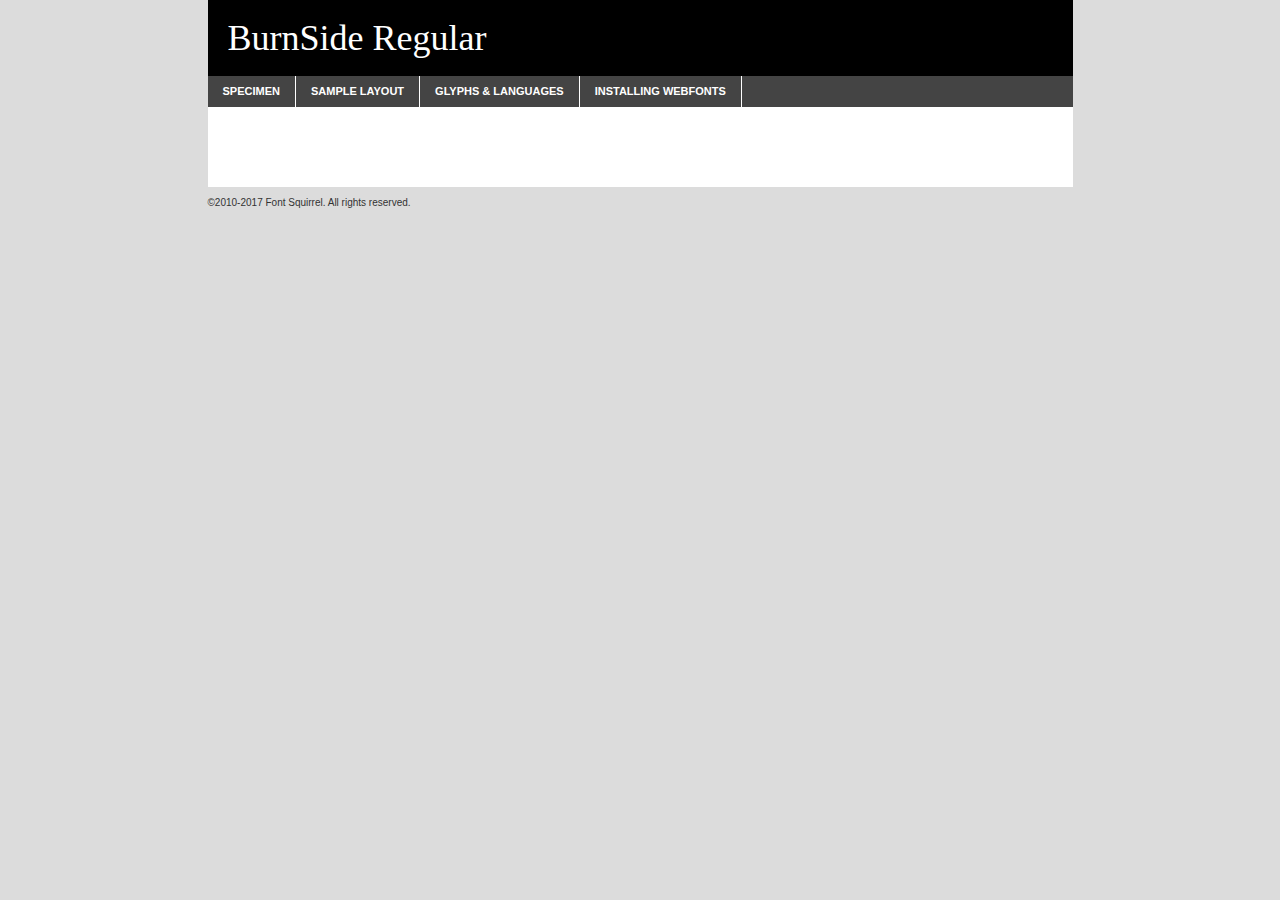
<file: css/fonts/burnSide/burnside-demo.html>
<!DOCTYPE html PUBLIC "-//W3C//DTD XHTML 1.0 Transitional//EN"
	"http://www.w3.org/TR/xhtml1/DTD/xhtml1-transitional.dtd">

<html xmlns="http://www.w3.org/1999/xhtml" xml:lang="en" lang="en">
<head>
	<meta http-equiv="Content-Type" content="text/html; charset=utf-8" />
	<script src="http://ajax.googleapis.com/ajax/libs/jquery/1.7.2/jquery.min.js" type="text/javascript" charset="utf-8"></script>
	<script type="text/javascript">
	(function($){$.fn.easyTabs=function(option){var param=jQuery.extend({fadeSpeed:"fast",defaultContent:1,activeClass:'active'},option);$(this).each(function(){var thisId="#"+this.id;if(param.defaultContent==''){param.defaultContent=1;}
	if(typeof param.defaultContent=="number")
	{var defaultTab=$(thisId+" .tabs li:eq("+(param.defaultContent-1)+") a").attr('href').substr(1);}else{var defaultTab=param.defaultContent;}
	$(thisId+" .tabs li a").each(function(){var tabToHide=$(this).attr('href').substr(1);$("#"+tabToHide).addClass('easytabs-tab-content');});hideAll();changeContent(defaultTab);function hideAll(){$(thisId+" .easytabs-tab-content").hide();}
	function changeContent(tabId){hideAll();$(thisId+" .tabs li").removeClass(param.activeClass);$(thisId+" .tabs li a[href=#"+tabId+"]").closest('li').addClass(param.activeClass);if(param.fadeSpeed!="none")
	{$(thisId+" #"+tabId).fadeIn(param.fadeSpeed);}else{$(thisId+" #"+tabId).show();}}
	$(thisId+" .tabs li").click(function(){var tabId=$(this).find('a').attr('href').substr(1);changeContent(tabId);return false;});});}})(jQuery);
	</script>
	<link rel="stylesheet" href="specimen_files/specimen_stylesheet.css" type="text/css" charset="utf-8" />
	<link rel="stylesheet" href="stylesheet.css" type="text/css" charset="utf-8" />

	<style type="text/css">
					body{
				font-family: 'burnsideregular';
							}
		</style>

	<title>BurnSide Regular Specimen</title>
	
	
	<script type="text/javascript" charset="utf-8">
		$(document).ready(function() {
			$('#container').easyTabs({defaultContent:1});
		});
	</script>
</head>

<body>
<div id="container">
	<div id="header">
		BurnSide Regular	</div>
	<ul class="tabs">
		<li><a href="#specimen">Specimen</a></li>
		<li><a href="#layout">Sample Layout</a></li>
				<li><a href="#glyphs">Glyphs &amp; Languages</a></li>
		<li><a href="#installing">Installing Webfonts</a></li>
		
	</ul>
	
	<div id="main_content">

		
			<div id="specimen">
		
				<div class="section">
					<div class="grid12 firstcol">
						<div class="huge">AaBb</div>
					</div>
				</div>
		
				<div class="section">
					<div class="glyph_range">A&#x200B;B&#x200b;C&#x200b;D&#x200b;E&#x200b;F&#x200b;G&#x200b;H&#x200b;I&#x200b;J&#x200b;K&#x200b;L&#x200b;M&#x200b;N&#x200b;O&#x200b;P&#x200b;Q&#x200b;R&#x200b;S&#x200b;T&#x200b;U&#x200b;V&#x200b;W&#x200b;X&#x200b;Y&#x200b;Z&#x200b;a&#x200b;b&#x200b;c&#x200b;d&#x200b;e&#x200b;f&#x200b;g&#x200b;h&#x200b;i&#x200b;j&#x200b;k&#x200b;l&#x200b;m&#x200b;n&#x200b;o&#x200b;p&#x200b;q&#x200b;r&#x200b;s&#x200b;t&#x200b;u&#x200b;v&#x200b;w&#x200b;x&#x200b;y&#x200b;z&#x200b;1&#x200b;2&#x200b;3&#x200b;4&#x200b;5&#x200b;6&#x200b;7&#x200b;8&#x200b;9&#x200b;0&#x200b;&amp;&#x200b;.&#x200b;,&#x200b;?&#x200b;!&#x200b;&#64;&#x200b;(&#x200b;)&#x200b;#&#x200b;$&#x200b;%&#x200b;*&#x200b;+&#x200b;-&#x200b;=&#x200b;:&#x200b;;</div>
				</div>
				<div class="section">
					<div class="grid12 firstcol">
						<table class="sample_table">
							<tr><td>10</td><td class="size10">abcdefghijklmnopqrstuvwxyzABCDEFGHIJKLMNOPQRSTUVWXYZ0123456789abcdefghijklmnopqrstuvwxyzABCDEFGHIJKLMNOPQRSTUVWXYZ0123456789abcdefghijklmnopqrstuvwxyzABCDEFGHIJKLMNOPQRSTUVWXYZ</td></tr>
							<tr><td>11</td><td class="size11">abcdefghijklmnopqrstuvwxyzABCDEFGHIJKLMNOPQRSTUVWXYZ0123456789abcdefghijklmnopqrstuvwxyzABCDEFGHIJKLMNOPQRSTUVWXYZ0123456789abcdefghijklmnopqrstuvwxyzABCDEFGHIJKLMNOPQRSTUVWXYZ</td></tr>
							<tr><td>12</td><td class="size12">abcdefghijklmnopqrstuvwxyzABCDEFGHIJKLMNOPQRSTUVWXYZ0123456789abcdefghijklmnopqrstuvwxyzABCDEFGHIJKLMNOPQRSTUVWXYZ0123456789abcdefghijklmnopqrstuvwxyzABCDEFGHIJKLMNOPQRSTUVWXYZ</td></tr>
							<tr><td>13</td><td class="size13">abcdefghijklmnopqrstuvwxyzABCDEFGHIJKLMNOPQRSTUVWXYZ0123456789abcdefghijklmnopqrstuvwxyzABCDEFGHIJKLMNOPQRSTUVWXYZ0123456789abcdefghijklmnopqrstuvwxyzABCDEFGHIJKLMNOPQRSTUVWXYZ</td></tr>
							<tr><td>14</td><td class="size14">abcdefghijklmnopqrstuvwxyzABCDEFGHIJKLMNOPQRSTUVWXYZ0123456789abcdefghijklmnopqrstuvwxyzABCDEFGHIJKLMNOPQRSTUVWXYZ0123456789abcdefghijklmnopqrstuvwxyzABCDEFGHIJKLMNOPQRSTUVWXYZ</td></tr>
							<tr><td>16</td><td class="size16">abcdefghijklmnopqrstuvwxyzABCDEFGHIJKLMNOPQRSTUVWXYZ0123456789abcdefghijklmnopqrstuvwxyzABCDEFGHIJKLMNOPQRSTUVWXYZ</td></tr>
							<tr><td>18</td><td class="size18">abcdefghijklmnopqrstuvwxyzABCDEFGHIJKLMNOPQRSTUVWXYZ0123456789abcdefghijklmnopqrstuvwxyzABCDEFGHIJKLMNOPQRSTUVWXYZ</td></tr>
							<tr><td>20</td><td class="size20">abcdefghijklmnopqrstuvwxyzABCDEFGHIJKLMNOPQRSTUVWXYZ0123456789abcdefghijklmnopqrstuvwxyzABCDEFGHIJKLMNOPQRSTUVWXYZ</td></tr>
							<tr><td>24</td><td class="size24">abcdefghijklmnopqrstuvwxyzABCDEFGHIJKLMNOPQRSTUVWXYZ0123456789abcdefghijklmnopqrstuvwxyzABCDEFGHIJKLMNOPQRSTUVWXYZ</td></tr>
							<tr><td>30</td><td class="size30">abcdefghijklmnopqrstuvwxyzABCDEFGHIJKLMNOPQRSTUVWXYZ0123456789abcdefghijklmnopqrstuvwxyzABCDEFGHIJKLMNOPQRSTUVWXYZ</td></tr>
							<tr><td>36</td><td class="size36">abcdefghijklmnopqrstuvwxyzABCDEFGHIJKLMNOPQRSTUVWXYZ0123456789abcdefghijklmnopqrstuvwxyzABCDEFGHIJKLMNOPQRSTUVWXYZ</td></tr>
							<tr><td>48</td><td class="size48">abcdefghijklmnopqrstuvwxyzABCDEFGHIJKLMNOPQRSTUVWXYZ0123456789abcdefghijklmnopqrstuvwxyzABCDEFGHIJKLMNOPQRSTUVWXYZ</td></tr>
							<tr><td>60</td><td class="size60">abcdefghijklmnopqrstuvwxyzABCDEFGHIJKLMNOPQRSTUVWXYZ0123456789abcdefghijklmnopqrstuvwxyzABCDEFGHIJKLMNOPQRSTUVWXYZ</td></tr>
							<tr><td>72</td><td class="size72">abcdefghijklmnopqrstuvwxyzABCDEFGHIJKLMNOPQRSTUVWXYZ0123456789abcdefghijklmnopqrstuvwxyzABCDEFGHIJKLMNOPQRSTUVWXYZ</td></tr>
							<tr><td>90</td><td class="size90">abcdefghijklmnopqrstuvwxyzABCDEFGHIJKLMNOPQRSTUVWXYZ0123456789abcdefghijklmnopqrstuvwxyzABCDEFGHIJKLMNOPQRSTUVWXYZ</td></tr>
						</table>
				
					</div>
			
				</div>
		
		
		
								<div class="section" id="bodycomparison">


										<div id="xheight">
				<div class="fontbody">&#x25FC;&#x25FC;&#x25FC;&#x25FC;&#x25FC;&#x25FC;&#x25FC;&#x25FC;&#x25FC;&#x25FC;&#x25FC;&#x25FC;&#x25FC;&#x25FC;&#x25FC;&#x25FC;&#x25FC;&#x25FC;&#x25FC;&#x25FC;&#x25FC;&#x25FC;&#x25FC;&#x25FC;&#x25FC;&#x25FC;&#x25FC;&#x25FC;&#x25FC;&#x25FC;&#x25FC;&#x25FC;&#x25FC;&#x25FC;&#x25FC;&#x25FC;&#x25FC;&#x25FC;&#x25FC;&#x25FC;&#x25FC;&#x25FC;&#x25FC;&#x25FC;&#x25FC;&#x25FC;&#x25FC;&#x25FC;&#x25FC;&#x25FC;&#x25FC;&#x25FC;&#x25FC;&#x25FC;&#x25FC;&#x25FC;&#x25FC;&#x25FC;&#x25FC;&#x25FC;&#x25FC;&#x25FC;&#x25FC;&#x25FC;&#x25FC;&#x25FC;&#x25FC;&#x25FC;&#x25FC;&#x25FC;&#x25FC;&#x25FC;&#x25FC;&#x25FC;&#x25FC;&#x25FC;&#x25FC;&#x25FC;&#x25FC;&#x25FC;&#x25FC;&#x25FC;&#x25FC;&#x25FC;&#x25FC;&#x25FC;&#x25FC;&#x25FC;&#x25FC;&#x25FC;&#x25FC;&#x25FC;&#x25FC;&#x25FC;&#x25FC;&#x25FC;&#x25FC;&#x25FC;&#x25FC;body</div><div class="arialbody">body</div><div class="verdanabody">body</div><div class="georgiabody">body</div></div>
										<div class="fontbody" style="z-index:1">
											body<span>BurnSide Regular</span>
										</div>
										<div class="arialbody" style="z-index:1">
											body<span>Arial</span>
										</div>
										<div class="verdanabody" style="z-index:1">
											body<span>Verdana</span>
										</div>
										<div class="georgiabody" style="z-index:1">
											body<span>Georgia</span>
										</div>



								</div>
		
		
				<div class="section psample psample_row1" id="">
					
					<div class="grid2 firstcol">
						<p class="size10"><span>10.</span>Aenean lacinia bibendum nulla sed consectetur. Fusce dapibus, tellus ac cursus commodo, tortor mauris condimentum nibh, ut fermentum massa justo sit amet risus. Nullam id dolor id nibh ultricies vehicula ut id elit. Cum sociis natoque penatibus et magnis dis parturient montes, nascetur ridiculus mus. Nulla vitae elit libero, a pharetra augue.</p>
			
					</div>
					<div class="grid3">
						<p class="size11"><span>11.</span>Aenean lacinia bibendum nulla sed consectetur. Fusce dapibus, tellus ac cursus commodo, tortor mauris condimentum nibh, ut fermentum massa justo sit amet risus. Nullam id dolor id nibh ultricies vehicula ut id elit. Cum sociis natoque penatibus et magnis dis parturient montes, nascetur ridiculus mus. Nulla vitae elit libero, a pharetra augue.</p>
			
					</div>
					<div class="grid3">
						<p class="size12"><span>12.</span>Aenean lacinia bibendum nulla sed consectetur. Fusce dapibus, tellus ac cursus commodo, tortor mauris condimentum nibh, ut fermentum massa justo sit amet risus. Nullam id dolor id nibh ultricies vehicula ut id elit. Cum sociis natoque penatibus et magnis dis parturient montes, nascetur ridiculus mus. Nulla vitae elit libero, a pharetra augue.</p>
			
					</div>
					<div class="grid4">
						<p class="size13"><span>13.</span>Aenean lacinia bibendum nulla sed consectetur. Fusce dapibus, tellus ac cursus commodo, tortor mauris condimentum nibh, ut fermentum massa justo sit amet risus. Nullam id dolor id nibh ultricies vehicula ut id elit. Cum sociis natoque penatibus et magnis dis parturient montes, nascetur ridiculus mus. Nulla vitae elit libero, a pharetra augue.</p>
			
					</div>
					<div class="white_blend"></div>
					
				</div>
				<div class="section psample psample_row2" id="">
					<div class="grid3 firstcol">
						<p class="size14"><span>14.</span>Aenean lacinia bibendum nulla sed consectetur. Fusce dapibus, tellus ac cursus commodo, tortor mauris condimentum nibh, ut fermentum massa justo sit amet risus. Nullam id dolor id nibh ultricies vehicula ut id elit. Cum sociis natoque penatibus et magnis dis parturient montes, nascetur ridiculus mus. Nulla vitae elit libero, a pharetra augue.</p>
			
					</div>
					<div class="grid4">
						<p class="size16"><span>16.</span>Aenean lacinia bibendum nulla sed consectetur. Fusce dapibus, tellus ac cursus commodo, tortor mauris condimentum nibh, ut fermentum massa justo sit amet risus. Nullam id dolor id nibh ultricies vehicula ut id elit. Cum sociis natoque penatibus et magnis dis parturient montes, nascetur ridiculus mus. Nulla vitae elit libero, a pharetra augue.</p>
			
					</div>
					<div class="grid5">
						<p class="size18"><span>18.</span>Aenean lacinia bibendum nulla sed consectetur. Fusce dapibus, tellus ac cursus commodo, tortor mauris condimentum nibh, ut fermentum massa justo sit amet risus. Nullam id dolor id nibh ultricies vehicula ut id elit. Cum sociis natoque penatibus et magnis dis parturient montes, nascetur ridiculus mus. Nulla vitae elit libero, a pharetra augue.</p>
			
					</div>

					<div class="white_blend"></div>

				</div>
				
				<div class="section psample psample_row3" id="">
					<div class="grid5 firstcol">
						<p class="size20"><span>20.</span>Aenean lacinia bibendum nulla sed consectetur. Fusce dapibus, tellus ac cursus commodo, tortor mauris condimentum nibh, ut fermentum massa justo sit amet risus. Nullam id dolor id nibh ultricies vehicula ut id elit. Cum sociis natoque penatibus et magnis dis parturient montes, nascetur ridiculus mus. Nulla vitae elit libero, a pharetra augue.</p>
					</div>
					<div class="grid7">
						<p class="size24"><span>24.</span>Aenean lacinia bibendum nulla sed consectetur. Fusce dapibus, tellus ac cursus commodo, tortor mauris condimentum nibh, ut fermentum massa justo sit amet risus. Nullam id dolor id nibh ultricies vehicula ut id elit. Cum sociis natoque penatibus et magnis dis parturient montes, nascetur ridiculus mus. Nulla vitae elit libero, a pharetra augue.</p>
					</div>
					
					<div class="white_blend"></div>
					
				</div>
				
				<div class="section psample psample_row4" id="">
					<div class="grid12 firstcol">
						<p class="size30"><span>30.</span>Aenean lacinia bibendum nulla sed consectetur. Fusce dapibus, tellus ac cursus commodo, tortor mauris condimentum nibh, ut fermentum massa justo sit amet risus. Nullam id dolor id nibh ultricies vehicula ut id elit. Cum sociis natoque penatibus et magnis dis parturient montes, nascetur ridiculus mus. Nulla vitae elit libero, a pharetra augue.</p>
					</div>
					<div class="white_blend"></div>
					
				</div>
				
				
				
				<div class="section psample psample_row1 fullreverse">
					<div class="grid2 firstcol">
						<p class="size10"><span>10.</span>Aenean lacinia bibendum nulla sed consectetur. Fusce dapibus, tellus ac cursus commodo, tortor mauris condimentum nibh, ut fermentum massa justo sit amet risus. Nullam id dolor id nibh ultricies vehicula ut id elit. Cum sociis natoque penatibus et magnis dis parturient montes, nascetur ridiculus mus. Nulla vitae elit libero, a pharetra augue.</p>
			
					</div>
					<div class="grid3">
						<p class="size11"><span>11.</span>Aenean lacinia bibendum nulla sed consectetur. Fusce dapibus, tellus ac cursus commodo, tortor mauris condimentum nibh, ut fermentum massa justo sit amet risus. Nullam id dolor id nibh ultricies vehicula ut id elit. Cum sociis natoque penatibus et magnis dis parturient montes, nascetur ridiculus mus. Nulla vitae elit libero, a pharetra augue.</p>
			
					</div>
					<div class="grid3">
						<p class="size12"><span>12.</span>Aenean lacinia bibendum nulla sed consectetur. Fusce dapibus, tellus ac cursus commodo, tortor mauris condimentum nibh, ut fermentum massa justo sit amet risus. Nullam id dolor id nibh ultricies vehicula ut id elit. Cum sociis natoque penatibus et magnis dis parturient montes, nascetur ridiculus mus. Nulla vitae elit libero, a pharetra augue.</p>
			
					</div>
					<div class="grid4">
						<p class="size13"><span>13.</span>Aenean lacinia bibendum nulla sed consectetur. Fusce dapibus, tellus ac cursus commodo, tortor mauris condimentum nibh, ut fermentum massa justo sit amet risus. Nullam id dolor id nibh ultricies vehicula ut id elit. Cum sociis natoque penatibus et magnis dis parturient montes, nascetur ridiculus mus. Nulla vitae elit libero, a pharetra augue.</p>
			
					</div>
					<div class="black_blend"></div>
					
				</div>
				
				<div class="section psample psample_row2 fullreverse">
					<div class="grid3 firstcol">
						<p class="size14"><span>14.</span>Aenean lacinia bibendum nulla sed consectetur. Fusce dapibus, tellus ac cursus commodo, tortor mauris condimentum nibh, ut fermentum massa justo sit amet risus. Nullam id dolor id nibh ultricies vehicula ut id elit. Cum sociis natoque penatibus et magnis dis parturient montes, nascetur ridiculus mus. Nulla vitae elit libero, a pharetra augue.</p>
			
					</div>
					<div class="grid4">
						<p class="size16"><span>16.</span>Aenean lacinia bibendum nulla sed consectetur. Fusce dapibus, tellus ac cursus commodo, tortor mauris condimentum nibh, ut fermentum massa justo sit amet risus. Nullam id dolor id nibh ultricies vehicula ut id elit. Cum sociis natoque penatibus et magnis dis parturient montes, nascetur ridiculus mus. Nulla vitae elit libero, a pharetra augue.</p>
			
					</div>
					<div class="grid5">
						<p class="size18"><span>18.</span>Aenean lacinia bibendum nulla sed consectetur. Fusce dapibus, tellus ac cursus commodo, tortor mauris condimentum nibh, ut fermentum massa justo sit amet risus. Nullam id dolor id nibh ultricies vehicula ut id elit. Cum sociis natoque penatibus et magnis dis parturient montes, nascetur ridiculus mus. Nulla vitae elit libero, a pharetra augue.</p>
			
					</div>
					<div class="black_blend"></div>

				</div>
				
				<div class="section psample fullreverse psample_row3" id="">
					<div class="grid5 firstcol">
						<p class="size20"><span>20.</span>Aenean lacinia bibendum nulla sed consectetur. Fusce dapibus, tellus ac cursus commodo, tortor mauris condimentum nibh, ut fermentum massa justo sit amet risus. Nullam id dolor id nibh ultricies vehicula ut id elit. Cum sociis natoque penatibus et magnis dis parturient montes, nascetur ridiculus mus. Nulla vitae elit libero, a pharetra augue.</p>
					</div>
					<div class="grid7">
						<p class="size24"><span>24.</span>Aenean lacinia bibendum nulla sed consectetur. Fusce dapibus, tellus ac cursus commodo, tortor mauris condimentum nibh, ut fermentum massa justo sit amet risus. Nullam id dolor id nibh ultricies vehicula ut id elit. Cum sociis natoque penatibus et magnis dis parturient montes, nascetur ridiculus mus. Nulla vitae elit libero, a pharetra augue.</p>
					</div>
					
					<div class="black_blend"></div>
					
				</div>
				
				<div class="section psample fullreverse psample_row4" id="" style="border-bottom: 20px #000 solid;">
					<div class="grid12 firstcol">
						<p class="size30"><span>30.</span>Aenean lacinia bibendum nulla sed consectetur. Fusce dapibus, tellus ac cursus commodo, tortor mauris condimentum nibh, ut fermentum massa justo sit amet risus. Nullam id dolor id nibh ultricies vehicula ut id elit. Cum sociis natoque penatibus et magnis dis parturient montes, nascetur ridiculus mus. Nulla vitae elit libero, a pharetra augue.</p>
					</div>
					<div class="black_blend"></div>
					
				</div>
				
				
				
				
			</div>
			
			<div id="layout">
				
				<div class="section">
					
					<div class="grid12 firstcol">
						<h1>Lorem Ipsum Dolor</h1>
						<h2>Etiam porta sem malesuada magna mollis euismod</h2>
						
						<p class="byline">By <a href="#link">Aenean Lacinia</a></p>
					</div>
				</div>
				<div class="section">
					<div class="grid8 firstcol">
						<p class="large">Donec sed odio dui. Morbi leo risus, porta ac consectetur ac, vestibulum at eros. Fusce dapibus, tellus ac cursus commodo, tortor mauris condimentum nibh, ut fermentum massa justo sit amet risus. </p>

						
						<h3>Pellentesque ornare sem</h3>

						<p>Maecenas sed diam eget risus varius blandit sit amet non magna. Maecenas faucibus mollis interdum. Donec ullamcorper nulla non metus auctor fringilla. Nullam id dolor id nibh ultricies vehicula ut id elit. Nullam id dolor id nibh ultricies vehicula ut id elit. </p>

						<p>Aenean eu leo quam. Pellentesque ornare sem lacinia quam venenatis vestibulum. Lorem ipsum dolor sit amet, consectetur adipiscing elit. Cum sociis natoque penatibus et magnis dis parturient montes, nascetur ridiculus mus. </p>

						<p>Nulla vitae elit libero, a pharetra augue. Praesent commodo cursus magna, vel scelerisque nisl consectetur et. Aenean lacinia bibendum nulla sed consectetur. </p>

						<p>Nullam quis risus eget urna mollis ornare vel eu leo. Nullam quis risus eget urna mollis ornare vel eu leo. Maecenas sed diam eget risus varius blandit sit amet non magna. Donec ullamcorper nulla non metus auctor fringilla. </p>

						<h3>Cras mattis consectetur</h3>

						<p>Aenean eu leo quam. Pellentesque ornare sem lacinia quam venenatis vestibulum. Aenean lacinia bibendum nulla sed consectetur. Integer posuere erat a ante venenatis dapibus posuere velit aliquet. Cras mattis consectetur purus sit amet fermentum. </p>

						<p>Nullam id dolor id nibh ultricies vehicula ut id elit. Nullam quis risus eget urna mollis ornare vel eu leo. Cras mattis consectetur purus sit amet fermentum.</p>
					</div>
					
					<div class="grid4 sidebar">
						
						<div class="box reverse">
							<p class="last">Nullam quis risus eget urna mollis ornare vel eu leo. Donec ullamcorper nulla non metus auctor fringilla. Cras mattis consectetur purus sit amet fermentum. Sed posuere consectetur est at lobortis. Lorem ipsum dolor sit amet, consectetur adipiscing elit. </p>
						</div>
						
						<p class="caption">Maecenas sed diam eget risus varius.</p>

						<p>Vestibulum id ligula porta felis euismod semper. Integer posuere erat a ante venenatis dapibus posuere velit aliquet. Vestibulum id ligula porta felis euismod semper. Sed posuere consectetur est at lobortis. Maecenas sed diam eget risus varius blandit sit amet non magna. Fusce dapibus, tellus ac cursus commodo, tortor mauris condimentum nibh, ut fermentum massa justo sit amet risus. </p>

					

						<p>Duis mollis, est non commodo luctus, nisi erat porttitor ligula, eget lacinia odio sem nec elit. Aenean lacinia bibendum nulla sed consectetur. Vivamus sagittis lacus vel augue laoreet rutrum faucibus dolor auctor. Aenean lacinia bibendum nulla sed consectetur. Nullam quis risus eget urna mollis ornare vel eu leo. </p>

						<p>Praesent commodo cursus magna, vel scelerisque nisl consectetur et. Donec ullamcorper nulla non metus auctor fringilla. Maecenas faucibus mollis interdum. Fusce dapibus, tellus ac cursus commodo, tortor mauris condimentum nibh, ut fermentum massa justo sit amet risus. </p>

					</div>
				</div>
				
			</div>


			



		<div id="glyphs">
			<div class="section">
				<div class="grid12 firstcol">
			
				<h1>Language Support</h1>
				<p>The subset of BurnSide Regular in this kit supports the following languages:<br />
			
					English, Arrernte, Bislama, Cebuano, Fijian, Gilbertese, Hmong, Ibanag, Iloko_ilokano, Interglossa_glosa, Interlingua, Lojban, Norfolk_pitcairnese, Oromo, Rotokas, Seychelles_creole, Shona, Somali, Southern_ndebele, Swahili, Swati_swazi, Tok_pisin, Warlpiri, Xhosa, Zulu, Latinbasic, Demo				</p>
				<h1>Glyph Chart</h1>
				<p>The subset of BurnSide Regular in this kit includes all the glyphs listed below. Unicode entities are included above each glyph to help you insert individual characters into your layout.</p>
				<div id="glyph_chart">
			
																				 <div><p>&amp;#13;</p>&#13;</div>
																				 <div><p>&amp;#32;</p>&#32;</div>
																				 <div><p>&amp;#36;</p>&#36;</div>
																				 <div><p>&amp;#48;</p>&#48;</div>
																				 <div><p>&amp;#49;</p>&#49;</div>
																				 <div><p>&amp;#50;</p>&#50;</div>
																				 <div><p>&amp;#51;</p>&#51;</div>
																				 <div><p>&amp;#52;</p>&#52;</div>
																				 <div><p>&amp;#53;</p>&#53;</div>
																				 <div><p>&amp;#54;</p>&#54;</div>
																				 <div><p>&amp;#55;</p>&#55;</div>
																				 <div><p>&amp;#56;</p>&#56;</div>
																				 <div><p>&amp;#57;</p>&#57;</div>
																				 <div><p>&amp;#65;</p>&#65;</div>
																				 <div><p>&amp;#66;</p>&#66;</div>
																				 <div><p>&amp;#67;</p>&#67;</div>
																				 <div><p>&amp;#68;</p>&#68;</div>
																				 <div><p>&amp;#69;</p>&#69;</div>
																				 <div><p>&amp;#70;</p>&#70;</div>
																				 <div><p>&amp;#71;</p>&#71;</div>
																				 <div><p>&amp;#72;</p>&#72;</div>
																				 <div><p>&amp;#73;</p>&#73;</div>
																				 <div><p>&amp;#74;</p>&#74;</div>
																				 <div><p>&amp;#75;</p>&#75;</div>
																				 <div><p>&amp;#76;</p>&#76;</div>
																				 <div><p>&amp;#77;</p>&#77;</div>
																				 <div><p>&amp;#78;</p>&#78;</div>
																				 <div><p>&amp;#79;</p>&#79;</div>
																				 <div><p>&amp;#80;</p>&#80;</div>
																				 <div><p>&amp;#81;</p>&#81;</div>
																				 <div><p>&amp;#82;</p>&#82;</div>
																				 <div><p>&amp;#83;</p>&#83;</div>
																				 <div><p>&amp;#84;</p>&#84;</div>
																				 <div><p>&amp;#85;</p>&#85;</div>
																				 <div><p>&amp;#86;</p>&#86;</div>
																				 <div><p>&amp;#87;</p>&#87;</div>
																				 <div><p>&amp;#88;</p>&#88;</div>
																				 <div><p>&amp;#89;</p>&#89;</div>
																				 <div><p>&amp;#90;</p>&#90;</div>
																				 <div><p>&amp;#97;</p>&#97;</div>
																				 <div><p>&amp;#98;</p>&#98;</div>
																				 <div><p>&amp;#99;</p>&#99;</div>
																				 <div><p>&amp;#100;</p>&#100;</div>
																				 <div><p>&amp;#101;</p>&#101;</div>
																				 <div><p>&amp;#102;</p>&#102;</div>
																				 <div><p>&amp;#103;</p>&#103;</div>
																				 <div><p>&amp;#104;</p>&#104;</div>
																				 <div><p>&amp;#105;</p>&#105;</div>
																				 <div><p>&amp;#106;</p>&#106;</div>
																				 <div><p>&amp;#107;</p>&#107;</div>
																				 <div><p>&amp;#108;</p>&#108;</div>
																				 <div><p>&amp;#109;</p>&#109;</div>
																				 <div><p>&amp;#110;</p>&#110;</div>
																				 <div><p>&amp;#111;</p>&#111;</div>
																				 <div><p>&amp;#112;</p>&#112;</div>
																				 <div><p>&amp;#113;</p>&#113;</div>
																				 <div><p>&amp;#114;</p>&#114;</div>
																				 <div><p>&amp;#115;</p>&#115;</div>
																				 <div><p>&amp;#116;</p>&#116;</div>
																				 <div><p>&amp;#117;</p>&#117;</div>
																				 <div><p>&amp;#118;</p>&#118;</div>
																				 <div><p>&amp;#119;</p>&#119;</div>
																				 <div><p>&amp;#120;</p>&#120;</div>
																				 <div><p>&amp;#121;</p>&#121;</div>
																				 <div><p>&amp;#122;</p>&#122;</div>
																				 <div><p>&amp;#160;</p>&#160;</div>
																				 <div><p>&amp;#163;</p>&#163;</div>
																				 <div><p>&amp;#165;</p>&#165;</div>
																				 <div><p>&amp;#8192;</p>&#8192;</div>
																				 <div><p>&amp;#8193;</p>&#8193;</div>
																				 <div><p>&amp;#8194;</p>&#8194;</div>
																				 <div><p>&amp;#8195;</p>&#8195;</div>
																				 <div><p>&amp;#8196;</p>&#8196;</div>
																				 <div><p>&amp;#8197;</p>&#8197;</div>
																				 <div><p>&amp;#8198;</p>&#8198;</div>
																				 <div><p>&amp;#8199;</p>&#8199;</div>
																				 <div><p>&amp;#8200;</p>&#8200;</div>
																				 <div><p>&amp;#8201;</p>&#8201;</div>
																				 <div><p>&amp;#8202;</p>&#8202;</div>
																				 <div><p>&amp;#8239;</p>&#8239;</div>
																				 <div><p>&amp;#8287;</p>&#8287;</div>
																				 <div><p>&amp;#8364;</p>&#8364;</div>
																				 <div><p>&amp;#9724;</p>&#9724;</div>
																																						</div>	
				</div>
		
		
			</div>
		</div>
		
		
		<div id="specs">
			
		</div>
	
		<div id="installing">
			<div class="section">
				<div class="grid7 firstcol">
					<h1>Installing Webfonts</h1>
					
					<p>Webfonts are supported by all major browser platforms but not all in the same way. There are currently four different font formats that must be included in order to target all browsers. This includes TTF, WOFF, EOT and SVG.</p>
					
					<h2>1. Upload your webfonts</h2>
					<p>You must upload your webfont kit to your website. They should be in or near the same directory as your CSS files.</p>
					
					<h2>2. Include the webfont stylesheet</h2>
					<p>A special CSS @font-face declaration helps the various browsers select the appropriate font it needs without causing you a bunch of headaches. Learn more about this syntax by reading the <a href="https://www.fontspring.com/blog/further-hardening-of-the-bulletproof-syntax">Fontspring blog post</a> about it. The code for it is as follows:</p>


<code>
@font-face{ 
	font-family: 'MyWebFont';
	src: url('WebFont.eot');
	src: url('WebFont.eot?#iefix') format('embedded-opentype'),
	     url('WebFont.woff') format('woff'),
	     url('WebFont.ttf') format('truetype'),
	     url('WebFont.svg#webfont') format('svg');
}
</code>

	<p>We've already gone ahead and generated the code for you. All you have to do is link to the stylesheet in your HTML, like this:</p>
	<code>&lt;link rel=&quot;stylesheet&quot; href=&quot;stylesheet.css&quot; type=&quot;text/css&quot; charset=&quot;utf-8&quot; /&gt;</code>

					<h2>3. Modify your own stylesheet</h2>
					<p>To take advantage of your new fonts, you must tell your stylesheet to use them. Look at the original @font-face declaration above and find the property called "font-family." The name linked there will be what you use to reference the font. Prepend that webfont name to the font stack in the "font-family" property, inside the selector you want to change. For example:</p>
<code>p { font-family: 'WebFont', Arial, sans-serif; }</code>

<h2>4. Test</h2>
<p>Getting webfonts to work cross-browser <em>can</em> be tricky. Use the information in the sidebar to help you if you find that fonts aren't loading in a particular browser.</p>
				</div>
				
				<div class="grid5 sidebar">
					<div class="box">
						<h2>Troubleshooting<br />Font-Face Problems</h2>
						<p>Having trouble getting your webfonts to load in your new website? Here are some tips to sort out what might be the problem.</p>

						<h3>Fonts not showing in any browser</h3>

						<p>This sounds like you need to work on the plumbing. You either did not upload the fonts to the correct directory, or you did not link the fonts properly in the CSS. If you've confirmed that all this is correct and you still have a problem, take a look at your .htaccess file and see if requests are getting intercepted.</p>

						<h3>Fonts not loading in iPhone or iPad</h3>

						<p>The most common problem here is that you are serving the fonts from an IIS server. IIS refuses to serve files that have unknown MIME types. If that is the case, you must set the MIME type for SVG to "image/svg+xml" in the server settings. Follow these instructions from Microsoft if you need help.</p>

						<h3>Fonts not loading in Firefox</h3>

						<p>The primary reason for this failure? You are still using a version Firefox older than 3.5. So upgrade already! If that isn't it, then you are very likely serving fonts from a different domain. Firefox requires that all font assets be served from the same domain. Lastly it is possible that you need to add WOFF to your list of MIME types (if you are serving via IIS.)</p>

						<h3>Fonts not loading in IE</h3>

						<p>Are you looking at Internet Explorer on an actual Windows machine or are you cheating by using a service like Adobe BrowserLab? Many of these screenshot services do not render @font-face for IE. Best to test it on a real machine.</p>

						<h3>Fonts not loading in IE9</h3>

						<p>IE9, like Firefox, requires that fonts be served from the same domain as the website. Make sure that is the case.</p>
					</div>
				</div>
			</div>
			
		</div>
	
	</div>
	<div id="footer">
		<p>&copy;2010-2017 Font Squirrel. All rights reserved.</p>
	</div>
</div>
</body>
</html>
</file>
<file: css/fonts/burnSide/stylesheet.css>
/*! Generated by Font Squirrel (https://www.fontsquirrel.com) on October 19, 2020 */



@font-face {
    font-family: 'burnsideregular';
    src: url('localhost://carCrasher2/css/fonts/burnSide/burnside-webfont.woff2') format('woff2'),
         url('localhost://carCrasher2/css/fonts/burnSide/burnside-webfont.woff') format('woff');
    font-weight: normal;
    font-style: normal;

}
</file>
<file: css/fonts/burnSide/specimen_files/specimen_stylesheet.css>
@import url('grid_12-825-55-15.css');

/*  
	CSS Reset by Eric Meyer - Released under Public Domain
    http://meyerweb.com/eric/tools/css/reset/
*/
html, body, div, span, applet, object, iframe,
h1, h2, h3, h4, h5, h6, p, blockquote, pre,
a, abbr, acronym, address, big, cite, code,
del, dfn, em, font, img, ins, kbd, q, s, samp,
small, strike, strong, sub, sup, tt, var,
b, u, i, center, dl, dt, dd, ol, ul, li,
fieldset, form, label, legend, table, 
caption, tbody, tfoot, thead, tr, th, td 
                  {margin: 0;padding: 0;border: 0;outline: 0;
                  font-size: 100%;vertical-align: baseline;
                  background: transparent;}
body              {line-height: 1;}
ol, ul            {list-style: none;}
blockquote, q     {quotes: none;}
blockquote:before, blockquote:after,
q:before, q:after {content: '';	content: none;}
:focus            {outline: 0;}
ins               {text-decoration: none;}
del               {text-decoration: line-through;}
table             {border-collapse: collapse;border-spacing: 0;}




body {
	color: #000;
	background-color: #dcdcdc;
}

a {
	text-decoration: none;
	color: #1883ba;
}

h1{
	font-size: 32px;
	font-weight: normal;
	font-style: normal;
	margin-bottom: 18px;
}

h2{
	font-size: 18px;
}

#container {
	width: 865px;
	margin: 0px auto;
}


#header {
	padding: 20px;
	font-size: 36px;
	background-color: #000;
	color: #fff;
}

#header span {
	color: #666;
}
#main_content {
	background-color: #fff;
	padding: 60px 20px 20px;
}


#footer p {
	margin: 0;
	padding-top: 10px;
	padding-bottom: 50px;
	color: #333;
	font: 10px Arial, sans-serif;
}

.tabs {
	width: 100%;
	height: 31px;
	background-color: #444;
}
.tabs li {
	float:  left;
	margin: 0;
	overflow: hidden;
	background-color: #444;
}
.tabs li a {
	display: block;
	color: #fff;
	text-decoration: none;
	font: bold 11px/11px 'Arial';
	text-transform: uppercase;
	padding: 10px 15px;
	border-right: 1px solid #fff;
}

.tabs li a:hover {
		background-color: #00b3ff;

}

.tabs li.active a {
	color:  #000;
	background-color: #fff;
}



div.huge {
	
	font-size: 300px;
	line-height: 1em;
	padding: 0;
	letter-spacing: -.02em;
	overflow: hidden;
}
div.glyph_range {
	font-size: 72px;
	line-height: 1.1em;
}

.size10{ font-size: 10px; }
.size11{ font-size: 11px; }
.size12{ font-size: 12px; }
.size13{ font-size: 13px; }
.size14{ font-size: 14px; }
.size16{ font-size: 16px; }
.size18{ font-size: 18px; }
.size20{ font-size: 20px; }
.size24{ font-size: 24px; }
.size30{ font-size: 30px; }
.size36{ font-size: 36px; }
.size48{ font-size: 48px; }
.size60{ font-size: 60px; }
.size72{ font-size: 72px; }
.size90{ font-size: 90px; }


.psample_row1 {	height: 120px;}
.psample_row1 {	height: 120px;}
.psample_row2 {	height: 160px;}
.psample_row3 {	height: 160px;}
.psample_row4 {	height: 160px;}

.psample {
	overflow: hidden;
	position: relative;
}
.psample p {
	line-height: 1.3em;
	display: block;
	overflow: hidden;
	margin: 0;
}

.psample span {
	margin-right: .5em;
}

.white_blend {
	width: 100%;
	height: 61px;
	background-image: url([data-uri]);
	position: absolute;
	bottom: 0;
}
.black_blend {
	width: 100%;
	height: 61px;
	background-image: url([data-uri]);
	position: absolute;
	bottom: 0;
}
.fullreverse {
	background:  #000 !important;
	color:  #fff !important;
	margin-left: -20px;
	padding-left: 20px;
	margin-right: -20px;
	padding-right: 20px;
	padding: 20px;
	margin-bottom:0;
}


.sample_table td {
	padding-top: 3px;
	padding-bottom:5px;
	padding-left: 5px;
	vertical-align: middle;
	line-height: 1.2em;
}

.sample_table td:first-child {
	background-color: #eee;
	text-align: right;
	padding-right: 5px;
	padding-left: 0;
	padding: 5px;
	font: 11px/12px "Courier New", Courier, mono;
}

code {
	white-space: pre;
	background-color: #eee;
	display: block;
	padding: 10px;
	margin-bottom: 18px;
	overflow: auto;
}


.bottom,.last 	{margin-bottom:0 !important; padding-bottom:0 !important;}

.box  { 
  padding: 18px; 
  margin-bottom: 18px; 
  background: #eee; 
}

.reverse,.reversed { background:  #000 !important;color:  #fff !important; border: none !important;}

#bodycomparison {
	position: relative;
	overflow: hidden;
	font-size: 72px;
	height: 90px;
	white-space: nowrap;
}

#bodycomparison div{
	font-size: 72px;
	line-height: 90px;
	display: inline;
	margin: 0 15px 0 0;
	padding: 0;
}

#bodycomparison div span{
	font: 10px Arial;
	position: absolute;
	left: 0;
}
#xheight {
	float: none;
	position: absolute;
	color: #d9f3ff;
	font-size: 72px;
	line-height: 90px;
}

.fontbody {
 position: relative;
}
.arialbody{
	font-family: Arial;
	position: relative;
}
.verdanabody{
	font-family: Verdana;
	position: relative;
}
.georgiabody{
	font-family: Georgia;
	position: relative;
}

/* @group Layout page
 */

#layout h1 {
	font-size: 36px;
	line-height: 42px;
	font-weight: normal;
	font-style: normal;
}

#layout h2 {
	font-size: 24px;
	line-height: 23px;
	font-weight: normal;
	font-style: normal;
}

#layout h3 {
	font-size: 22px;
	line-height: 1.4em;
	margin-top: 1em;
	font-weight: normal;
	font-style: normal;
}


#layout p.byline {
	font-size: 12px;
	margin-top: 18px;
	line-height: 12px;
	margin-bottom: 0;
}
#layout p {
	font-size: 14px;
	line-height: 21px;
	margin-bottom: .5em;
}

#layout p.large{
	font-size: 18px;
	line-height: 26px;
}

#layout .sidebar p{
	font-size: 12px;
	line-height: 1.4em;
}

#layout p.caption {
	font-size: 10px;
	margin-top: -16px;
	margin-bottom: 18px;
}

/* @end */

/* @group Glyphs */

#glyph_chart div{
	background-color: #d9f3ff;
	color: black;
	float: left;
	font-size: 36px;
	height: 1.2em;
	line-height: 1.2em;
	margin-bottom: 1px;
	margin-right: 1px;
	text-align: center;
	width: 1.2em;
	position: relative;
	padding: .6em .2em .2em;
}

#glyph_chart div p {
	position: absolute;
	left: 0;
	top: 0;
	display: block;
	text-align: center;
	font: bold 9px Arial, sans-serif;
	background-color: #3a768f;
	width: 100%;
	color: #fff;
	padding: 2px 0;
}


#glyphs h1 {
	font-family: Arial, sans-serif;
}
/* @end */

/* @group Installing */

#installing {
	font: 13px Arial, sans-serif;
}

#installing p,
#glyphs p{
	line-height: 1.2em;
	margin-bottom: 18px;
	font: 13px Arial, sans-serif;
}



#installing h3{
	font-size: 15px;
	margin-top: 18px;
}

/* @end */

#rendering h1 {
	font-family: Arial, sans-serif;
}
.render_table td {
	font: 11px "Courier New", Courier, mono;
	vertical-align: middle;
}
</file>
